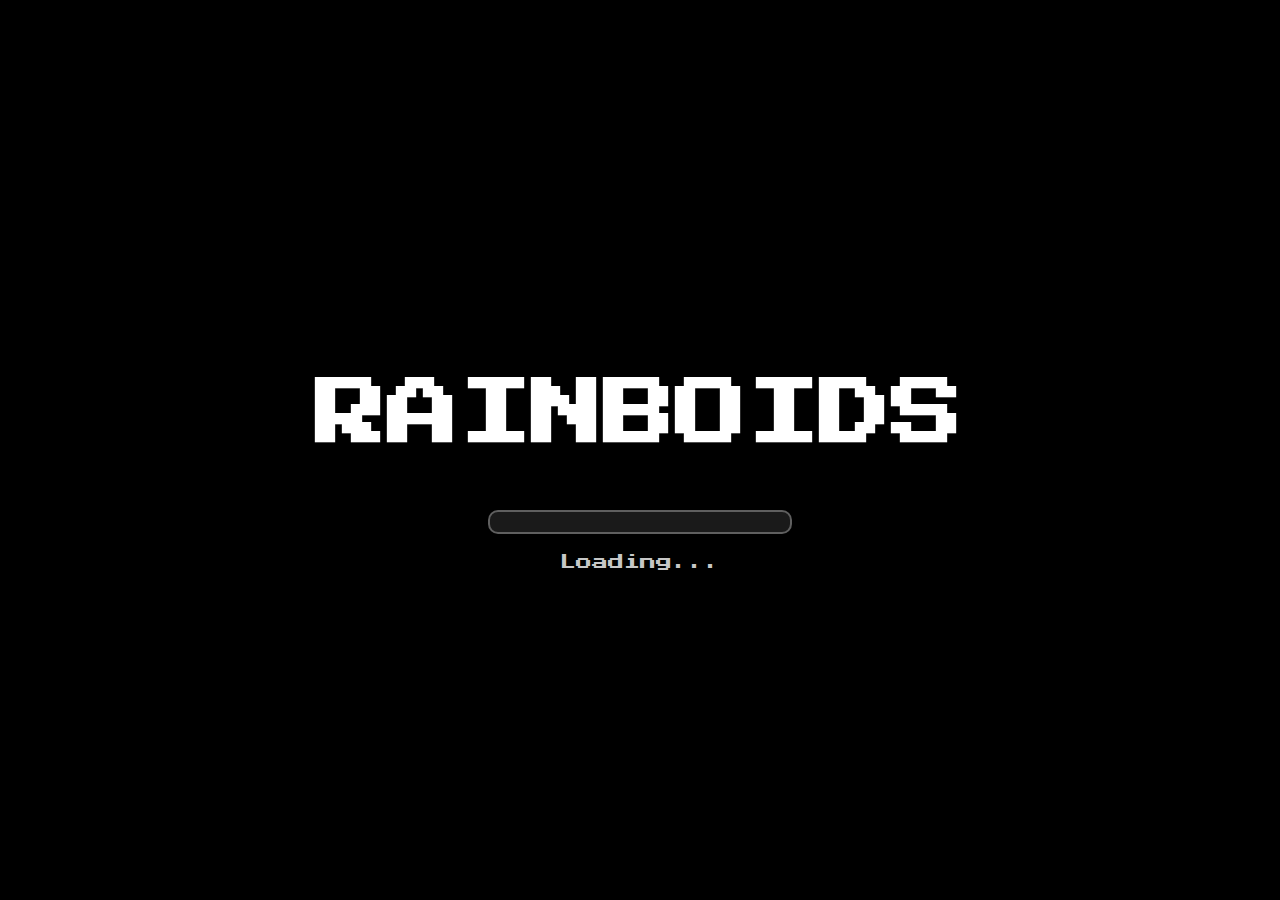
<file: index.html>
<!DOCTYPE html>
<html lang="en">
<head>
    <meta charset="UTF-8">
    <meta name="viewport" content="width=device-width, initial-scale=1.0, user-scalable=no">
    <title>Rainboids: Supercharged Asteroids (Enhanced Mobile)</title>
    <script src="https://sfxr.me/riffwave.js"></script>
    <script src="https://sfxr.me/sfxr.js"></script>
    <link rel="preconnect" href="https://fonts.googleapis.com">
    <link rel="preconnect" href="https://fonts.gstatic.com" crossorigin>
    <link href="https://fonts.googleapis.com/css2?family=Press+Start+2P&display=swap" rel="stylesheet">
    <link rel="icon" type="image/png" href="favicon.png">
    <link rel="stylesheet" href="css/styles.css">
</head>
<body>
    <div id="loading-screen">
        <h1>RAINBOIDS</h1>
        <div id="loading-container">
            <div id="loading-bar">
                <div id="loading-progress"></div>
            </div>
            <p id="loading-text">Loading...</p>
        </div>
    </div>
    
    <div id="scanline-overlay"></div>
    <div id="title-screen">
        <h1 id="game-title"></h1>
        <p id="high-score-display"></p>
        <p id="start-prompt">Press Any Key To Start</p>
    </div>
    
    <div id="orientation-overlay">
        <div class="rotate-icon">📱</div>
        <p>For the best experience,<br>please rotate your device to landscape mode.</p>
    </div>

    <div id="energy-bar-row" style="position:absolute;top:18px;left:50%;transform:translateX(-50%);display:flex;align-items:center;z-index:90;">
        <span id="energy-value"></span>
        <div id="energy-bar"></div>
    </div>
    <div id="score" class="ui-element">0</div>
    <div id="wave-display" class="ui-element">WAVE: 1</div>
    
    <div id="game-message-overlay" class="ui-element">
        <h1 id="message-title" class="message-title" style="display: none;"></h1>
        <p id="message-subtitle" class="message-subtitle" style="display: none;"></p>
    </div>

    <div id="pause-overlay" class="ui-element" style="display: none; justify-content: center; align-items: center; width: 100%; height: 100%;">
        <div id="pause-controls">
            <h2>PAUSED</h2>
            <div>Left/Right Arrows: Rotate</div>
            <div>Up Arrow: Accelerate</div>
            <div>Down Arrow: Decelerate</div>
            <div>Z: Fire</div>
            <div>Mobile: Left Joystick (Move/Rotate), Right Button (Fire)</div>
            <div>ESC: Resume</div>
            <button id="customize-button">Mobile Controls</button>
        </div>
    </div>
    
    <div id="customization-overlay">
        <h2>Control Layout</h2>
        <p>Drag the controls to your desired positions, then press Save.</p>
        <button id="save-layout-button">Save & Close</button>
    </div>

    <canvas id="gameCanvas"></canvas>

    <div id="mobile-pause-button">||</div>

    <div id="mobile-controls">
        <div id="joystick-area" data-control-id="joystick-area">
            <div id="joystick-base">
                <div id="joystick-handle"></div>
            </div>
        </div>
        
        <div id="touch-fire" class="control-button" data-control-id="touch-fire">⦿</div>
    </div>

    <audio id="background-music" loop preload="auto">
        <source src="https://github.com/afeique/rainboids/raw/refs/heads/master/bgm.mp3" type="audio/mpeg">
        Your browser does not support the audio element.
    </audio>

    <!-- Load the modular JavaScript -->
    <script type="module" src="js/main.js"></script>
</body>
</html>
</file>
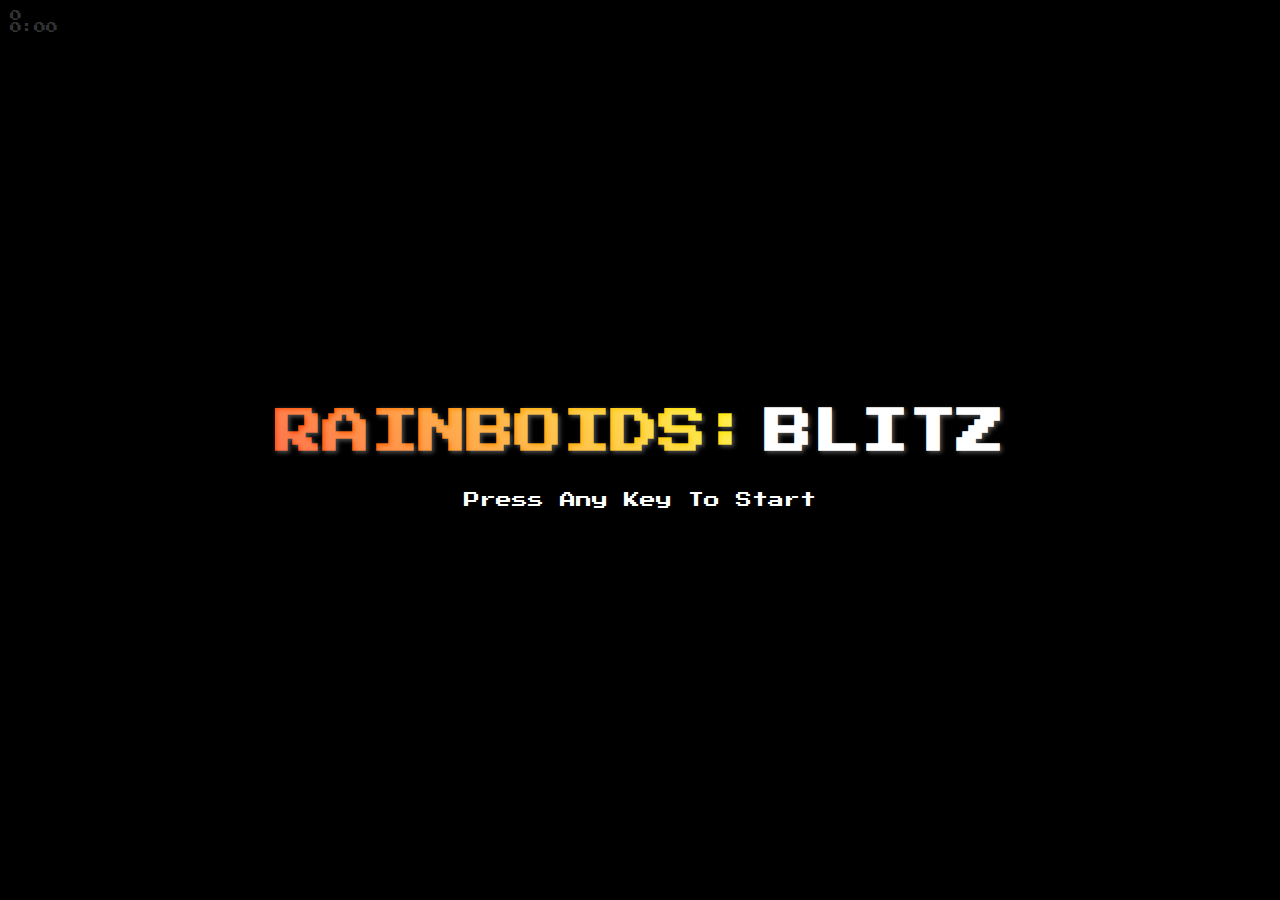
<file: blitz.html>
<!DOCTYPE html>
<html lang="en">
<head>
    <meta charset="UTF-8">
    <meta name="viewport" content="width=device-width, initial-scale=1.0, user-scalable=no">
    <title>Rainboids: Blitz</title>
    <link rel="preconnect" href="https://fonts.googleapis.com">
    <link rel="preconnect" href="https://fonts.gstatic.com" crossorigin>
    <link href="https://fonts.googleapis.com/css2?family=Press+Start+2P&display=swap" rel="stylesheet">
    <link rel="icon" type="image/png" href="favicon.png">
    <style>
        body {
            margin: 0;
            padding: 0;
            background: #000;
            font-family: 'Press Start 2P', cursive;
            overflow: hidden;
            cursor: none;
        }
        
        #gameCanvas {
            display: block;
            background: #000;
        }
        
        #ui {
            position: absolute;
            top: 10px;
            left: 10px;
            color: #fff;
            font-size: 12px;
            z-index: 10;
        }
        
        #title-screen {
            position: absolute;
            top: 0;
            left: 0;
            width: 100%;
            height: 100%;
            background: rgba(0, 0, 0, 0.8);
            display: flex;
            flex-direction: column;
            justify-content: center;
            align-items: center;
            color: #fff;
            z-index: 100;
        }
        
        #title-screen h1 {
            font-size: 48px;
            margin-bottom: 20px;
            text-shadow: 2px 2px 4px rgba(255, 255, 255, 0.3);
            display: flex;
            align-items: center;
            justify-content: center;
            gap: 10px;
        }
        
        .rainbow-text {
            background: linear-gradient(45deg, #ff0000, #ff8800, #ffff00, #00ff00, #0088ff, #8800ff, #ff0088);
            background-size: 400% 400%;
            -webkit-background-clip: text;
            background-clip: text;
            -webkit-text-fill-color: transparent;
            animation: rainbow-gentle 3s ease-in-out infinite;
        }
        
        .blitz-text {
            display: inline-block;
        }
        
        .blitz-letter {
            display: inline-block;
        }
        
        .blitz-letter:nth-child(1) {
            animation: letter-color-1 0.3s linear infinite;
        }
        
        .blitz-letter:nth-child(2) {
            animation: letter-color-2 0.3s linear infinite;
        }
        
        .blitz-letter:nth-child(3) {
            animation: letter-color-3 0.3s linear infinite;
        }
        
        .blitz-letter:nth-child(4) {
            animation: letter-color-4 0.3s linear infinite;
        }
        
        .blitz-letter:nth-child(5) {
            animation: letter-color-5 0.3s linear infinite;
        }
        
        @keyframes rainbow-gentle {
            0%, 100% { background-position: 0% 50%; }
            50% { background-position: 100% 50%; }
        }
        
        @keyframes letter-color-1 {
            0% { color: #ff0000; }
            20% { color: #ff8800; }
            40% { color: #ffff00; }
            60% { color: #00ff00; }
            80% { color: #0088ff; }
            100% { color: #8800ff; }
        }
        
        @keyframes letter-color-2 {
            0% { color: #ff8800; }
            20% { color: #ffff00; }
            40% { color: #00ff00; }
            60% { color: #0088ff; }
            80% { color: #8800ff; }
            100% { color: #ff0000; }
        }
        
        @keyframes letter-color-3 {
            0% { color: #ffff00; }
            20% { color: #00ff00; }
            40% { color: #0088ff; }
            60% { color: #8800ff; }
            80% { color: #ff0000; }
            100% { color: #ff8800; }
        }
        
        @keyframes letter-color-4 {
            0% { color: #00ff00; }
            20% { color: #0088ff; }
            40% { color: #8800ff; }
            60% { color: #ff0000; }
            80% { color: #ff8800; }
            100% { color: #ffff00; }
        }
        
        @keyframes letter-color-5 {
            0% { color: #0088ff; }
            20% { color: #8800ff; }
            40% { color: #ff0000; }
            60% { color: #ff8800; }
            80% { color: #ffff00; }
            100% { color: #00ff00; }
        }
        
        #title-screen p {
            font-size: 16px;
            animation: blink 1s infinite;
        }
        
        @keyframes blink {
            0%, 50% { opacity: 1; }
            51%, 100% { opacity: 0; }
        }
        
        #game-over {
            position: absolute;
            top: 0;
            left: 0;
            width: 100%;
            height: 100%;
            background: rgba(0, 0, 0, 0.8);
            display: none;
            flex-direction: column;
            justify-content: center;
            align-items: center;
            color: #fff;
            z-index: 100;
        }
        
        #game-over h1 {
            font-size: 36px;
            margin-bottom: 20px;
            color: #ff4444;
        }
        
        #controls {
            position: absolute;
            bottom: 20px;
            left: 20px;
            color: #fff;
            font-size: 10px;
            z-index: 10;
        }
        
        #orientation-warning {
            position: fixed;
            top: 0;
            left: 0;
            width: 100%;
            height: 100%;
            background: rgba(0, 0, 0, 0.9);
            display: none;
            flex-direction: column;
            justify-content: center;
            align-items: center;
            color: #fff;
            z-index: 2000;
            text-align: center;
            padding: 20px;
        }
        
        #orientation-warning h2 {
            color: #ff8844;
            margin-bottom: 20px;
        }
        
        .rotate-icon {
            font-size: 48px;
            margin: 20px;
            animation: rotate 2s linear infinite;
        }
        
        @keyframes rotate {
            from { transform: rotate(0deg); }
            to { transform: rotate(90deg); }
        }
        
        @media (max-width: 768px) {
            #controls {
                display: none;
            }
        }
    </style>
</head>
<body>
    <div id="title-screen">
        <h1><span class="rainbow-text">RAINBOIDS:</span> <span class="blitz-text"><span class="blitz-letter">B</span><span class="blitz-letter">L</span><span class="blitz-letter">I</span><span class="blitz-letter">T</span><span class="blitz-letter">Z</span></span></h1>
        <p id="start-text">Press Any Key To Start</p>
    </div>
    
    <div id="game-over">
        <h1>GAME OVER</h1>
        <p id="restart-text">Press R to Restart</p>
    </div>
    
    <div id="orientation-warning">
        <h2>Please Rotate Your Device</h2>
        <div class="rotate-icon">📱</div>
        <p>For the best experience, please rotate your device to landscape mode.</p>
    </div>
    
    <div id="ui">
        <div id="score">0</div>
        <div id="timer">0:00</div>
    </div>
    <div id="pause-button">
        <div id="pause-icon"></div>
    </div>
    
    <div id="pause-overlay" style="display: none;">
        <div id="pause-controls" style="background: rgba(0,0,0,0.9); padding: 30px; border: 2px solid #00ff88; border-radius: 10px; text-align: center; max-width: 600px;">
            <h2 style="color: #00ff88; margin-bottom: 20px;">RAINBOIDS: BLITZ - PAUSED</h2>
            
            <div style="display: flex; justify-content: space-between; margin-bottom: 30px;">
                <div style="flex: 1; margin-right: 20px;">
                    <h3 style="color: #4488ff; margin-bottom: 15px;">CONTROLS</h3>
                    <div style="text-align: left; font-size: 12px; line-height: 1.5;">
                        <div><strong>WASD:</strong> Move ship</div>
                        <div><strong>Mouse:</strong> Auto-aim direction</div>
                        <div><strong>Space:</strong> Shoot</div>
                        <div><strong>Shift:</strong> Dash</div>
                        <div><strong>Esc:</strong> Pause/Resume</div>
                    </div>
                </div>
                
                <div style="flex: 1; margin-left: 20px;">
                    <h3 style="color: #8844ff; margin-bottom: 15px;">POWERUPS</h3>
                    <div style="text-align: left; font-size: 12px; line-height: 1.5;">
                        <div><strong style="color: #00aaff;">Shield:</strong> Blocks damage</div>
                        <div><strong style="color: #8844ff;">Main Weapon:</strong> Upgrades primary fire</div>
                        <div><strong style="color: #00ff88;">Side Weapon:</strong> Adds side shots</div>
                        <div><strong style="color: #4488ff;">Second Ship:</strong> Temporary wingman</div>
                        <div><strong style="color: #aa44ff;">Bomb:</strong> Rainbow explosion</div>
                    </div>
                </div>
            </div>
            
            <div style="margin-bottom: 20px;">
                <h3 style="color: #ff8844; margin-bottom: 15px;">CHEATS</h3>
                <div style="display: flex; justify-content: center; gap: 15px; flex-wrap: wrap;">
                    <button id="godmode-btn" style="padding: 8px 16px; background: #ff4444; color: white; border: none; border-radius: 5px; cursor: pointer; font-family: inherit; font-size: 12px;">
                        Godmode: OFF
                    </button>
                    <button id="all-upgrades-btn" style="padding: 8px 16px; background: #4488ff; color: white; border: none; border-radius: 5px; cursor: pointer; font-family: inherit; font-size: 12px;">
                        All Upgrades
                    </button>
                    <button id="spawn-bomb-btn" style="padding: 8px 16px; background: #aa44ff; color: white; border: none; border-radius: 5px; cursor: pointer; font-family: inherit; font-size: 12px;">
                        Spawn Bomb
                    </button>
                </div>
            </div>
            
            <div style="color: #888; font-size: 12px; margin-top: 20px;">
                Press ESC to resume game
            </div>
        </div>
    </div>
    
    <canvas id="gameCanvas"></canvas>
    
    <script type="module" src="js/blitz.js"></script>
</body>
</html>
</file>
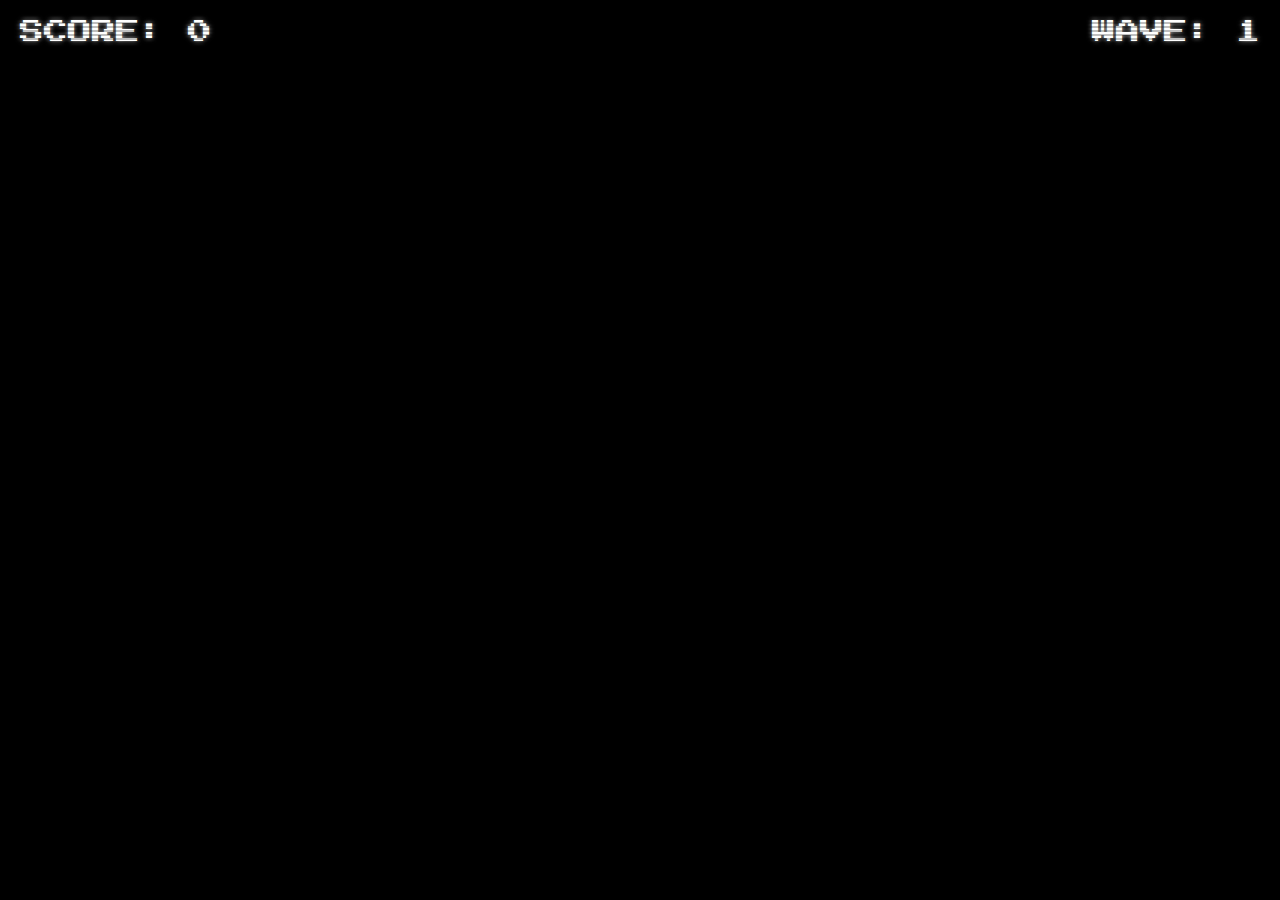
<file: crisp.html>
<!DOCTYPE html>
<html lang="en">
<head>
    <meta charset="UTF-8">
    <meta name="viewport" content="width=device-width, initial-scale=1.0">
    <title>Rainboids: Supercharged Asteroids</title>
    <!-- RIFFWAVE.js v0.03 - Audio encoder -->
    <script src="https://sfxr.me/riffwave.js"></script>
    <script src="https://sfxr.me/sfxr.js"></script>
    <link rel="preconnect" href="https://fonts.googleapis.com">
    <link rel="preconnect" href="https://fonts.gstatic.com" crossorigin>
    <link href="https://fonts.googleapis.com/css2?family=Press+Start+2P&display=swap" rel="stylesheet">
    <style>
        body {
            margin: 0;
            padding: 0;
            background-color: #000;
            color: #fff;
            overflow: hidden;
            font-family: 'Press Start 2P', cursive;
            display: flex;
            justify-content: center;
            align-items: center;
            height: 100vh;
        }
        canvas {
            display: block;
            background-color: #000;
        }
        .ui-element {
            position: absolute;
            color: #fff;
            text-shadow: 0 0 5px rgba(255, 255, 255, 0.7);
            z-index: 10;
        }
        #score {
            top: 20px;
            left: 20px;
            font-size: 24px;
        }
        #wave-display {
            top: 20px;
            right: 20px;
            font-size: 24px;
        }
        #game-message-overlay {
            position: absolute;
            top: 0; left: 0;
            width: 100%; height: 100%;
            display: flex;
            flex-direction: column;
            justify-content: center;
            align-items: center;
            color: white;
            z-index: 50;
            pointer-events: none; /* Let clicks pass through */
        }
        .message-title {
            font-size: 48px;
            text-shadow: 0 0 15px #f0f;
            animation: pulse 1.5s ease-in-out infinite;
        }
        .message-subtitle {
            font-size: 20px;
            margin-top: 20px;
        }
        #pause-overlay {
            background-color: rgba(0, 0, 0, 0.7);
            display: none; /* Initially hidden */
            pointer-events: all; /* Capture clicks when visible */
        }
        #pause-controls {
            font-size: 16px;
            line-height: 2.5;
            text-align: left;
            border: 2px solid white;
            padding: 20px 40px;
            background-color: rgba(0,0,0,0.5);
            box-shadow: 0 0 20px rgba(255, 255, 255, 0.3);
        }
        #pause-controls h2 {
            margin-top: 0;
            font-size: 28px;
            text-align: center;
        }
        #scanline-overlay {
            position: absolute;
            top: 0; left: 0;
            width: 100%; height: 100%;
            pointer-events: none;
            background: linear-gradient( to bottom, rgba(18, 16, 16, 0) 50%, rgba(0, 0, 0, 0.25) 50% );
            background-size: 100% 4px;
            animation: scanline 10s linear infinite;
            z-index: 100;
        }
        @keyframes scanline {
            from { background-position: 0 0; }
            to { background-position: 0 -40px; }
        }
        @keyframes pulse {
            0% { transform: scale(1); opacity: 1; }
            50% { transform: scale(1.05); opacity: 0.8; }
            100% { transform: scale(1); opacity: 1; }
        }
    </style>
</head>
<body>
    <div id="scanline-overlay"></div>
    <div id="score" class="ui-element">SCORE: 0</div>
    <div id="wave-display" class="ui-element">WAVE: 1</div>
    
    <div id="game-message-overlay" class="ui-element">
        <h1 id="message-title" class="message-title" style="display: none;"></h1>
        <p id="message-subtitle" class="message-subtitle" style="display: none;"></p>
    </div>

    <div id="pause-overlay" class="ui-element" style="display: none; justify-content: center; align-items: center; width: 100%; height: 100%; background-color: rgba(0,0,0,0.7);">
        <div id="pause-controls">
            <h2>PAUSED</h2>
            <div>Left/Right Arrows: Rotate</div>
            <div>Up Arrow: Accelerate</div>
            <div>Down Arrow: Decelerate</div>
            <div>Spacebar: Fire</div>
            <div>ESC: Resume</div>
        </div>
    </div>

    <canvas id="gameCanvas"></canvas>

    <script>
        window.addEventListener('DOMContentLoaded', () => {
            const canvas = document.getElementById('gameCanvas');
            const ctx = canvas.getContext('2d');
            const scoreEl = document.getElementById('score');
            const waveEl = document.getElementById('wave-display');
            const pauseOverlay = document.getElementById('pause-overlay');
            const messageTitle = document.getElementById('message-title');
            const messageSubtitle = document.getElementById('message-subtitle');

            let width = window.innerWidth, height = window.innerHeight;
            canvas.width = width; canvas.height = height;
            window.addEventListener('resize', () => {
                width = window.innerWidth; height = window.innerHeight;
                canvas.width = width; canvas.height = height;
            });

            // --- Game Constants ---
            const SHIP_SIZE = 30, SHIP_THRUST = 0.15, SHIP_FRICTION = 0.985;
            const MAX_V = 6, TURN_SPEED = 0.06, BULLET_SPEED = 8;
            const INITIAL_AST_COUNT = 3, AST_SPEED = 1.2;
            const STAR_COUNT = 150, MIN_STAR_DIST = 30, STAR_ATTR = 0.05, STAR_FRIC = 0.98;
            const HIT_SCORE = 10, DESTROY_SCORE = 500, STAR_SCORE = 4;
            const BURST_STAR_SCORE = 7;
            const BURST_STAR_ATTRACT_DIST = 350;
            const BURST_STAR_ATTR = 0.3; 
            const MIN_AST_RAD = 15, SAFE_ZONE = 250;
            const NORMAL_STAR_COLORS = ['#a6b3ff', '#c3a6ff', '#f3a6ff', '#ffa6f8', '#ffa6c7', '#ff528e', '#d98cff', '#ff8c00'];

            // --- Game State ---
            let score = 0, currentWave = 0, gameState = 'START';
            let audioReady = false;
            
            // --- Input Handling ---
            const keys = { up: false, down: false, left: false, right: false, space: false };
            document.addEventListener('keydown', e => {
                if (!audioReady) { audioReady = true; }
                
                if (e.code === 'Enter' && gameState === 'GAME_OVER') {
                    init();
                    return;
                }

                if (e.code === 'Escape') {
                    if (gameState === 'PLAYING' || gameState === 'WAVE_TRANSITION') {
                        gameState = 'PAUSED';
                        pauseOverlay.style.display = 'flex';
                    } else if (gameState === 'PAUSED') {
                        gameState = 'PLAYING';
                        pauseOverlay.style.display = 'none';
                    }
                    return;
                }
                
                if (gameState === 'GAME_OVER' || gameState === 'PAUSED') return;
                
                switch (e.code) {
                    case 'ArrowUp': keys.up = true; break;
                    case 'ArrowDown': keys.down = true; break;
                    case 'ArrowLeft': keys.left = true; break;
                    case 'ArrowRight': keys.right = true; break;
                    case 'Space': keys.space = true; break;
                }
            });

            document.addEventListener('keyup', e => {
                switch (e.code) {
                    case 'ArrowUp': keys.up = false; break;
                    case 'ArrowDown': keys.down = false; break;
                    case 'ArrowLeft': keys.left = false; break;
                    case 'ArrowRight': keys.right = false; break;
                    case 'Space': keys.space = false; break;
                }
            });

            // --- Utility Functions ---
            const random = (a, b) => Math.random() * (b - a) + a;
            function wrap(o) {
                if (o.x < 0) o.x += width; if (o.x > width) o.x -= width;
                if (o.y < 0) o.y += height; if (o.y > height) o.y -= height;
            }
            function collision(a, b) {
                const dx = a.x - b.x, dy = a.y - b.y;
                return Math.hypot(dx, dy) < a.radius + b.radius;
            }

            // --- Object Pooling ---
            class PoolManager {
                constructor(ObjectClass, initialSize) {
                    this.ObjectClass = ObjectClass;
                    this.pool = [];
                    this.activeObjects = [];
                    for (let i = 0; i < initialSize; i++) {
                        this.pool.push(new ObjectClass());
                    }
                }

                get(...args) {
                    let obj;
                    if (this.pool.length > 0) {
                        obj = this.pool.pop();
                    } else {
                        obj = new this.ObjectClass();
                    }
                    obj.reset(...args);
                    this.activeObjects.push(obj);
                    return obj;
                }

                release(obj) {
                    const index = this.activeObjects.indexOf(obj);
                    if (index > -1) {
                        this.activeObjects.splice(index, 1);
                        obj.active = false;
                        this.pool.push(obj);
                    }
                }
                
                updateActive(...args) {
                    for (let i = this.activeObjects.length - 1; i >= 0; i--) {
                        this.activeObjects[i].update(...args);
                    }
                }

                drawActive() {
                    this.activeObjects.forEach(obj => obj.draw());
                }
            }

            // --- Entity Classes ---
            class Player {
                constructor() { this.reset(); }
                reset() {
                    this.x = width / 2; this.y = height / 2;
                    this.radius = SHIP_SIZE / 2;
                    this.angle = -Math.PI / 2;
                    this.vel = { x: 0, y: 0 };
                    this.canShoot = true;
                    this.active = true;
                }
                update() {
                    if (!this.active) return;
                    if (keys.left) this.angle -= TURN_SPEED;
                    if (keys.right) this.angle += TURN_SPEED;
                    if (keys.up) {
                        this.vel.x += Math.cos(this.angle) * SHIP_THRUST;
                        this.vel.y += Math.sin(this.angle) * SHIP_THRUST;
                        const rear = this.angle + Math.PI, dist = this.radius * 1.2, spread = this.radius * 0.8;
                        for(let i=0; i<4; i++){
                            const p_angle = rear + random(-0.3, 0.3);
                            const p_dist = random(0, spread);
                            const p_x = this.x + Math.cos(p_angle) * dist + Math.cos(p_angle + Math.PI/2) * p_dist;
                            const p_y = this.y + Math.sin(p_angle) * dist + Math.sin(p_angle + Math.PI/2) * p_dist;
                            particlePool.get(p_x, p_y, 'thrust', rear);
                        }
                    } else if (keys.down) { this.vel.x *= SHIP_FRICTION * 0.95; this.vel.y *= SHIP_FRICTION * 0.95; }
                    else { this.vel.x *= SHIP_FRICTION; this.vel.y *= SHIP_FRICTION; }
                    
                    const mag = Math.hypot(this.vel.x, this.vel.y);
                    if (mag > MAX_V) { this.vel.x = (this.vel.x / mag) * MAX_V; this.vel.y = (this.vel.y / mag) * MAX_V; }
                    
                    this.x += this.vel.x; this.y += this.vel.y; wrap(this);

                    if (keys.space && this.canShoot) {
                        playSound(sounds.shoot);
                        bulletPool.get(this.x, this.y, this.angle);
                        this.canShoot = false;
                        setTimeout(() => this.canShoot = true, 200);
                    }
                }
                draw() {
                    if (!this.active) return;
                    ctx.save(); ctx.translate(this.x, this.y); ctx.rotate(this.angle + Math.PI / 2);
                    ctx.strokeStyle = '#0ff'; ctx.lineWidth = 2;
                    ctx.shadowColor = '#0ff'; ctx.shadowBlur = 15;
                    ctx.globalCompositeOperation = 'lighter';
                    const r = this.radius, w = 1.15;
                    ctx.beginPath(); ctx.moveTo(0, -r); ctx.lineTo(r * 0.96 * w, r * 0.9); ctx.lineTo(r * 0.6 * w, r * 0.9); ctx.lineTo(0, -r * 0.1); ctx.closePath(); ctx.stroke();
                    ctx.beginPath(); ctx.moveTo(0, -r); ctx.lineTo(-r * 0.96 * w, r * 0.9); ctx.lineTo(-r * 0.6 * w, r * 0.9); ctx.lineTo(0, -r * 0.1); ctx.closePath(); ctx.stroke();
                    ctx.restore();
                }
                die() {
                    this.active = false;
                    playSound(sounds.playerExplosion);
                    particlePool.get(this.x, this.y, 'playerExplosion');
                }
            }

            class Bullet {
                constructor() { this.active = false; }
                reset(x, y, a) {
                    this.x = x + Math.cos(a) * (SHIP_SIZE / 1.5); this.y = y + Math.sin(a) * (SHIP_SIZE / 1.5);
                    this.radius = 3; this.angle = a;
                    this.vel = { x: Math.cos(a) * BULLET_SPEED, y: Math.sin(a) * BULLET_SPEED };
                    this.life = 0; this.waveAmp = 4; this.active = true;
                    this.mass = 1; 
                }
                update() {
                    if (!this.active) return;
                    this.life++;
                    const perp = this.angle + Math.PI / 2;
                    const off = Math.sin(this.life * 0.2) * this.waveAmp;
                    this.x += this.vel.x + Math.cos(perp) * off;
                    this.y += this.vel.y + Math.sin(perp) * off;

                    const currentColor = `hsl(${this.life * 5 % 360}, 100%, 50%)`;
                    particlePool.get(this.x, this.y, 'phantom', currentColor, this.radius);
                    

                    if (this.x < 0 || this.x > width || this.y < 0 || this.y > height) {
                        bulletPool.release(this);
                    }
                }
                draw() {
                    if (!this.active) return;
                    ctx.fillStyle = `hsl(${this.life * 5 % 360}, 100%, 50%)`;
                    ctx.beginPath(); ctx.arc(this.x, this.y, this.radius, 0, 2 * Math.PI); ctx.fill();
                }
            }
            
            class Asteroid {
                constructor() { this.active = false; }
                reset(x, y, baseR) {
                    this.x=x; this.y=y;
                    this.vel={x:random(-AST_SPEED,AST_SPEED)||0.2, y:random(-AST_SPEED,AST_SPEED)||0.2};
                    this.rot3D={x:0,y:0,z:0};
                    this.rotVel3D={x:random(-0.02,0.02),y:random(-0.02,0.02),z:random(-0.02,0.02)};
                    this.fov=300; this.active = true;
                    this.edges=[[0,1],[0,5],[0,7],[0,10],[0,11],[1,5],[1,7],[1,8],[1,9],[2,3],[2,4],[2,6],[2,10],[2,11],[3,4],[3,6],[3,8],[3,9],[4,5],[4,9],[4,11],[5,9],[5,11],[6,7],[6,8],[6,10],[7,8],[7,10],[8,9],[10,11]];

                    this.rescale(baseR || random(40,60));
                }
                rescale(newBaseRadius) {
                    this.baseRadius = newBaseRadius;
                    var t=(1+Math.sqrt(5))/2, pts=[[-1,t,0],[1,t,0],[-1,-t,0],[1,-t,0],[0,-1,t],[0,1,t],[0,-1,-t],[0,1,-t],[t,0,-1],[t,0,1],[-t,0,-1],[-t,0,1]];
                    this.vertices3D=pts.map(v=>{
                        var d=1+random(-0.25,0.25);
                        return{x:v[0]*this.baseRadius*d, y:v[1]*this.baseRadius*d, z:v[2]*this.baseRadius*d};
                    });
                    
                    var minR=Infinity,maxR=0;
                    this.vertices3D.forEach(v=>{var d=Math.hypot(v.x,v.y,v.z);if(d<minR)minR=d;if(d>maxR)maxR=d;});
                    this.radius=(minR+maxR)/2;
                    this.mass = (4 / 3) * Math.PI * Math.pow(this.radius, 3);
                    this.project();
                }
                project() {
                    let cosX=Math.cos(this.rot3D.x),sinX=Math.sin(this.rot3D.x), cosY=Math.cos(this.rot3D.y),sinY=Math.sin(this.rot3D.y), cosZ=Math.cos(this.rot3D.z),sinZ=Math.sin(this.rot3D.z);
                    this.projectedVertices=this.vertices3D.map(v=>{
                        let x=v.x,y=v.y,z=v.z;
                        let tx=x,ty=y; x=tx*cosZ-ty*sinZ; y=tx*sinZ+ty*cosZ;
                        tx=y;let tz=z; y=tx*cosX-tz*sinX; z=tx*sinX+tz*cosX;
                        tx=x;tz=z; x=tx*cosY+tz*sinY; z=-tx*sinY+tz*cosY;
                        return {x:(x*this.fov)/(this.fov+z),y:(y*this.fov)/(this.fov+z),depth:z};
                    });
                }
                update() {
                    if (!this.active) return;
                    this.x += this.vel.x;
                    this.y += this.vel.y;

                    const wrapBuffer = this.baseRadius * 4;
                    if (this.x < -wrapBuffer) this.x = width + wrapBuffer;
                    if (this.x > width + wrapBuffer) this.x = -wrapBuffer;
                    if (this.y < -wrapBuffer) this.y = height + wrapBuffer;
                    if (this.y > height + wrapBuffer) this.y = -wrapBuffer;
                    
                    this.rot3D.x+=this.rotVel3D.x;this.rot3D.y+=this.rotVel3D.y;this.rot3D.z+=this.rotVel3D.z;
                    this.project();
                }
                draw() {
                    if (!this.active) return;
                    ctx.save();ctx.translate(this.x,this.y);
                    ctx.strokeStyle='white';ctx.lineWidth=1.5;
                    this.edges.forEach(e=>{
                        let v1=this.projectedVertices[e[0]],v2=this.projectedVertices[e[1]];
                        if(!v1||!v2)return;
                        let avg=(v1.depth+v2.depth)/2;
                        ctx.globalAlpha = Math.max(0.1, Math.pow(Math.max(0, (this.fov - avg) / (this.fov + this.radius)), 2.5));
                        ctx.beginPath();ctx.moveTo(v1.x,v1.y);ctx.lineTo(v2.x,v2.y);ctx.stroke();
                    });
                    ctx.restore();
                }
            }

            class Particle {
                constructor() { this.active = false; }
                reset(x, y, type, ...args) {
                    this.x = x; this.y = y; this.active = true;
                    this.type = type;
                    switch(type) {
                        case 'explosion': {
                            this.radius = random(1, 3);
                            this.vel = { x: random(-3, 3), y: random(-3, 3) };
                            this.life = 1;
                            this.color = `hsl(${random(0,360)},100%,70%)`;
                            break;
                        }
                        case 'playerExplosion': {
                            this.life = 1; this.radius = 0;
                            this.maxRadius = 150;
                            this.color = '#0ff';
                            break;
                        }
                        case 'thrust': {
                            const [angle] = args;
                            const cols = ['#ff4500', '#ff8c00', '#ffa500'];
                            this.color = cols[Math.floor(random(0, cols.length))];
                            const a = angle + random(-0.26, 0.26), s = random(1.5, 3);
                            this.radius = random(1, 2.5);
                            this.vel = { x: Math.cos(a) * s, y: Math.sin(a) * s };
                            this.life = 1;
                            break;
                        }
                        case 'phantom': {
                            const [color, radius] = args;
                            this.color = color;
                            this.radius = radius * 0.8;
                            this.life = 0.5; // Back to normal
                            this.vel = {x:0, y:0};
                            break;
                        }
                        case 'pickupPulse': {
                            this.life = 1; this.radius = 0; this.maxRadius = 30; this.color = 'white';
                            break;
                        }
                    }
                }
                update() {
                    if (!this.active) return;
                    switch(this.type) {
                        case 'explosion':
                        case 'thrust':
                            this.x += this.vel.x; this.y += this.vel.y; this.life -= 0.02;
                            break;
                        case 'phantom':
                            this.life -= 0.05; // Back to normal
                            break;
                        case 'playerExplosion':
                            this.life -= 0.02; this.radius = (1-this.life**2) * this.maxRadius;
                             break;
                        case 'pickupPulse':
                            this.life -= 0.04; this.radius = (1-this.life) * this.maxRadius;
                            break;
                    }
                    if (this.life <= 0) particlePool.release(this);
                }
                draw() {
                    if (!this.active) return;
                    ctx.save(); ctx.globalAlpha = Math.max(0, this.life);
                    switch(this.type) {
                        case 'explosion':
                        case 'thrust':
                        case 'phantom':
                            ctx.fillStyle = this.color; ctx.beginPath(); ctx.arc(this.x, this.y, this.radius, 0, 2 * Math.PI); ctx.fill();
                            break;
                        case 'playerExplosion':
                        case 'pickupPulse':
                            ctx.strokeStyle = this.color; ctx.lineWidth = 3;
                            ctx.beginPath(); ctx.arc(this.x, this.y, this.radius, 0, 2 * Math.PI); ctx.stroke();
                            break;
                    }
                    ctx.restore();
                }
            }

            class LineDebris {
                constructor() { this.active = false; }
                reset(x, y, p1, p2) {
                    this.x=x;this.y=y;this.life=1;this.p1=p1;this.p2=p2;this.active = true;
                    const midX=(p1.x+p2.x)/2,midY=(p1.y+p2.y)/2;
                    const ang=Math.atan2(midY,midX),spd=random(1,3);
                    this.vel={x:Math.cos(ang)*spd,y:Math.sin(ang)*spd};
                    this.rot=0;this.rotVel=random(-0.1,0.1);
                }
                update() {
                    if (!this.active) return;
                    this.x+=this.vel.x;this.y+=this.vel.y; this.rot+=this.rotVel; this.life-=0.02;
                    if (this.life <= 0) lineDebrisPool.release(this);
                }
                draw() {
                    if (!this.active) return;
                    ctx.save();ctx.translate(this.x,this.y);ctx.rotate(this.rot);
                    ctx.globalAlpha=Math.max(0,this.life);ctx.strokeStyle='white';ctx.lineWidth=1.5;
                    ctx.beginPath();ctx.moveTo(this.p1.x,this.p1.y);ctx.lineTo(this.p2.x,this.p2.y);ctx.stroke();
                    ctx.restore();
                }
            }

            class Star {
                constructor(x, y, burst = false) {
                    this.x = x || random(0, width);
                    this.y = y || random(0, height);
                    const sizeRoll = Math.pow(Math.random(), 6);
                    this.z = (1 - sizeRoll) * 4 + 0.5;
                    this.radius = this.z;
                    this.opacity = 0;
                    this.opacityOffset = Math.random() * Math.PI * 2;
                    this.twinkleSpeed = random(0.01, 0.05);
                    const shapes = ['point', 'point', 'point', 'point', 'point', 'point', 'point', 'diamond', 'star4', 'star8', 'plus'];
                    this.shape = shapes[Math.floor(Math.random() * shapes.length)];
                    this.points = Math.floor(random(4, 7)) * 2;
                    this.innerRadiusRatio = random(0.4, 0.8);
                    this.isBurst = burst;
                    this.vel = { x: 0, y: 0 };
                    if (burst) {
                        const ang = random(0, 2 * Math.PI), spd = random(2, 5);
                        this.vel = { x: Math.cos(ang) * spd, y: Math.sin(ang) * spd };
                        this.color = '#00ff7f';
                        this.borderColor = '#ffd700';
                    } else {
                        this.color = NORMAL_STAR_COLORS[Math.floor(Math.random() * NORMAL_STAR_COLORS.length)];
                        this.borderColor = NORMAL_STAR_COLORS[Math.floor(Math.random() * NORMAL_STAR_COLORS.length)];
                    }
                }
                update(shipVel, playerPos) {
                    if (this.isBurst) {
                        this.vel.x *= STAR_FRIC;
                        this.vel.y *= STAR_FRIC;
                        this.x += this.vel.x;
                        this.y += this.vel.y;
                        this.opacity = 1;

                        const dx = playerPos.x - this.x, dy = playerPos.y - this.y, dist = Math.hypot(dx, dy);
                        if (player.active && dist < BURST_STAR_ATTRACT_DIST) {
                            this.x += (dx / dist) * BURST_STAR_ATTR * this.z;
                            this.y += (dy / dist) * BURST_STAR_ATTR * this.z;
                        }
                    } else {
                        const dx = playerPos.x - this.x, dy = playerPos.y - this.y, dist = Math.hypot(dx, dy);
                        if (player.active && dist < 150) {
                            this.x += (dx / dist) * STAR_ATTR * this.z;
                            this.y += (dy / dist) * STAR_ATTR * this.z;
                        }
                        this.opacityOffset += this.twinkleSpeed;
                        this.opacity = (Math.sin(this.opacityOffset) + 1) / 2 * 0.9 + 0.1;
                    }

                    this.x -= shipVel.x / (6 - this.z);
                    this.y -= shipVel.y / (6 - this.z);
                    wrap(this);
                }
                draw() {
                    ctx.save();
                    ctx.translate(this.x, this.y);
                    ctx.globalAlpha = this.opacity * (this.z / 5);

                    if (this.shape === 'point') {
                        const borderSize = 1;
                        ctx.fillStyle = this.borderColor;
                        ctx.fillRect(-this.radius / 2 - borderSize, -this.radius / 2 - borderSize, this.radius + borderSize * 2, this.radius + borderSize * 2);
                        
                        ctx.fillStyle = this.color;
                        ctx.fillRect(-this.radius / 2, -this.radius / 2, this.radius, this.radius);
                    } else {
                        ctx.beginPath();
                        switch (this.shape) {
                            case 'diamond': ctx.moveTo(0, -this.radius); ctx.lineTo(this.radius * 0.7, 0); ctx.lineTo(0, this.radius); ctx.lineTo(-this.radius * 0.7, 0); ctx.closePath(); break;
                            case 'plus': ctx.moveTo(0, -this.radius); ctx.lineTo(0, this.radius); ctx.moveTo(-this.radius, 0); ctx.lineTo(this.radius, 0); break;
                            case 'star4': for (let i = 0; i < 8; i++) { const a = i * Math.PI / 4, r = i % 2 === 0 ? this.radius : this.radius * 0.4; ctx.lineTo(Math.cos(a) * r, Math.sin(a) * r); } ctx.closePath(); break;
                            case 'star8': for (let i = 0; i < this.points * 2; i++) { const a = i * Math.PI / this.points, r = i % 2 === 0 ? this.radius : this.innerRadiusRatio; ctx.lineTo(Math.cos(a) * r, Math.sin(a) * r); } ctx.closePath(); break;
                            default: ctx.moveTo(-this.radius, -this.radius); ctx.lineTo(this.radius, this.radius); ctx.moveTo(this.radius, -this.radius); ctx.lineTo(-this.radius, this.radius); break;
                        }
                        
                        ctx.strokeStyle = this.borderColor;
                        ctx.lineWidth = 1;
                        ctx.stroke();

                        ctx.strokeStyle = this.color;
                        ctx.lineWidth = 0.5 + this.z / 5;
                        ctx.stroke();
                    }
                    ctx.restore();
                }
            }

            // --- Game Objects and Pools ---
            let player, stars, bulletPool, particlePool, lineDebrisPool, asteroidPool;
            
            // --- Game Logic ---
            function init() {
                score = 0;
                currentWave = 0;
                
                player = new Player();
                stars = [];
                for(let i = 0; i < STAR_COUNT; i++) spawnStar();

                bulletPool = new PoolManager(Bullet, 20);
                particlePool = new PoolManager(Particle, 200);
                lineDebrisPool = new PoolManager(LineDebris, 100);
                asteroidPool = new PoolManager(Asteroid, 20);

                hideMessage();
                gameState = 'PLAYING';
                startNextWave();
            }

            function startNextWave() {
                currentWave++;
                waveEl.textContent = `WAVE: ${currentWave}`;
                showMessage(`WAVE ${currentWave}`, '', 1500);

                const numAsteroids = INITIAL_AST_COUNT + (currentWave - 1) * 2;
                for (let i = 0; i < numAsteroids; i++) {
                    spawnAsteroidOffscreen();
                }
                
                setTimeout(() => {
                    if (gameState === 'WAVE_TRANSITION') gameState = 'PLAYING';
                }, 1500);
            }

            function spawnAsteroidOffscreen() {
                let x, y, edge = Math.floor(random(0, 4)), r = random(30, 60);
                const spawnBuffer = r * 4;
                switch (edge) {
                    case 0: x = random(0, width); y = -spawnBuffer; break;
                    case 1: x = width + spawnBuffer; y = random(0, height); break;
                    case 2: x = random(0, width); y = height + spawnBuffer; break;
                    default: x = -spawnBuffer; y = random(0, height); break;
                }
                
                const newAst = asteroidPool.get(x, y, r);
                const tx=random(width*0.3,width*0.7), ty=random(height*0.3,height*0.7);
                const ang=Math.atan2(ty-y, tx-x);
                const spd = Math.min(2.5, AST_SPEED + (currentWave - 1) * 0.1);
                newAst.vel = {x:Math.cos(ang)*spd, y:Math.sin(ang)*spd};
            }

            function spawnStar() {
                let s, tooClose, attempts = 0;
                do {
                    tooClose = false; s = new Star();
                    for(let o of stars){ if(Math.hypot(s.x-o.x,s.y-o.y)<MIN_STAR_DIST){tooClose=true;break;} }
                    attempts++; if(attempts > 100) break;
                } while (tooClose);
                stars.push(s);
            }
            
            function createDebris(ast) {
                for (let i = 0; i < 25; i++) {
                    particlePool.get(ast.x, ast.y, 'explosion');
                }
                ast.edges.forEach(e => {
                    const p1 = ast.vertices3D[e[0]], p2 = ast.vertices3D[e[1]];
                    lineDebrisPool.get(ast.x, ast.y, p1, p2);
                });
            }

            function createStarBurst(x, y) {
                const count = 20;
                for (let i = 0; i < count; i++) {
                    stars.push(new Star(x, y, true));
                }
            }

            function handleCollisions() {
                // Player vs Asteroids
                if (player.active) {
                    for (const ast of asteroidPool.activeObjects) {
                        if (collision(player, ast)) {
                            player.die();
                            gameState = 'GAME_OVER';
                            showMessage('GAME OVER', 'Press Enter to Restart');
                            return;
                        }
                    }
                }

                // Bullets vs asteroids
                for (let i = bulletPool.activeObjects.length - 1; i >= 0; i--) {
                    const bullet = bulletPool.activeObjects[i];
                    for (let j = asteroidPool.activeObjects.length - 1; j >= 0; j--) {
                        const ast = asteroidPool.activeObjects[j];
                        if (collision(bullet, ast)) {
                            score += HIT_SCORE;
                            playSound(sounds.hit);
                            particlePool.get(bullet.x, bullet.y, 'explosion');
                            
                            const DESTRUCTION_THRESHOLD = MIN_AST_RAD + 5;
                            if (ast.baseRadius <= DESTRUCTION_THRESHOLD) {
                                score += DESTROY_SCORE;
                                playSound(sounds.explosion);
                                createDebris(ast);
                                createStarBurst(ast.x, ast.y);
                                asteroidPool.release(ast);
                            } else {
                                const count = Math.random() < 0.5 ? 2 : 3;
                                const newR = ast.baseRadius / Math.sqrt(count);
                                
                                const totalMass = ast.mass + bullet.mass;
                                const v_com_x = (ast.vel.x * ast.mass + bullet.vel.x * bullet.mass) / totalMass;
                                const v_com_y = (ast.vel.y * ast.mass + bullet.vel.y * bullet.mass) / totalMass;
                                const explosionSpeed = 1;

                                if (newR < MIN_AST_RAD) {
                                    score += DESTROY_SCORE;
                                    playSound(sounds.explosion);
                                    createDebris(ast);
                                    createStarBurst(ast.x, ast.y);
                                } else {
                                    for (let k = 0; k < count; k++) {
                                        const newAst = asteroidPool.get(ast.x + random(-2, 2), ast.y + random(-2, 2), newR);
                                        const angle = (k / count) * (2 * Math.PI) + random(-0.2, 0.2);
                                        const kick_x = Math.cos(angle) * explosionSpeed;
                                        const kick_y = Math.sin(angle) * explosionSpeed;
                                        newAst.vel.x = v_com_x + kick_x;
                                        newAst.vel.y = v_com_y + kick_y;
                                    }
                                }
                                asteroidPool.release(ast);
                            }
                            bulletPool.release(bullet);
                            break;
                        }
                    }
                }

                // Asteroid-asteroid physics
                const activeAsteroids = asteroidPool.activeObjects;
                for (let i = 0; i < activeAsteroids.length; i++) {
                    for (let j = i + 1; j < activeAsteroids.length; j++) {
                        let a1 = activeAsteroids[i], a2 = activeAsteroids[j];
                        if (collision(a1, a2)) {
                            let dx=a2.x-a1.x,dy=a2.y-a1.y,dist=Math.hypot(dx,dy);
                            if(dist===0)continue;
                            let nx=dx/dist,ny=dy/dist,tx=-ny,ty=nx;
                            let dpTan1=a1.vel.x*tx+a1.vel.y*ty,dpTan2=a2.vel.x*tx+a2.vel.y*ty;
                            let dpNorm1=a1.vel.x*nx+a1.vel.y*ny,dpNorm2=a2.vel.x*nx+a2.vel.y*ny;
                            let m1=(dpNorm1*(a1.mass-a2.mass)+2*a2.mass*dpNorm2)/(a1.mass+a2.mass);
                            let m2=(dpNorm2*(a2.mass-a1.mass)+2*a1.mass*dpNorm1)/(a1.mass+a2.mass);
                            a1.vel={x:tx*dpTan1+nx*m1,y:ty*dpTan1+ny*m1};
                            a2.vel={x:tx*dpTan2+nx*m2,y:ty*dpTan2+ny*m2};
                            let overlap=0.5*(a1.radius+a2.radius-dist+1);
                            a1.x-=overlap*nx; a1.y-=overlap*ny; a2.x+=overlap*nx; a2.y+=overlap*ny;
                        }
                    }
                }

                // Player vs Stars (Pickup)
                for (let i = stars.length - 1; i >= 0; i--) {
                    const star = stars[i];
                    if (player.active && collision(player, star)) {
                        score += star.isBurst ? BURST_STAR_SCORE : STAR_SCORE;
                        playSound(sounds.coin);
                        particlePool.get(star.x, star.y, 'pickupPulse');
                        
                        if (!star.isBurst) {
                            spawnStar();
                        }
                        stars.splice(i, 1);
                    }
                }
            }
            
            function showMessage(title, subtitle = '', duration = 0) {
                messageTitle.textContent = title;
                messageTitle.style.display = 'block';
                messageSubtitle.textContent = subtitle;
                messageSubtitle.style.display = subtitle ? 'block' : 'none';

                if (duration > 0) {
                    setTimeout(hideMessage, duration);
                }
            }

            function hideMessage() {
                messageTitle.style.display = 'none';
                messageSubtitle.style.display = 'none';
            }

            function update() {
                player.update();
                bulletPool.updateActive();
                particlePool.updateActive();
                lineDebrisPool.updateActive();
                asteroidPool.updateActive();
                stars.forEach(s => s.update(player.vel, player));

                handleCollisions();
                
                if (gameState === 'PLAYING' && asteroidPool.activeObjects.length === 0) {
                    gameState = 'WAVE_TRANSITION';
                    setTimeout(startNextWave, 2000); 
                }

                scoreEl.textContent = `SCORE: ${score}`;
            }

            function draw() {
                // Apply a motion blur effect only via the particle trails
                ctx.fillStyle = 'rgba(0,0,0,0.6)'; // Increased blur for bullets
                ctx.fillRect(0, 0, width, height);
                
                // Draw all elements that shouldn't have motion blur
                ctx.fillStyle = 'black';
                ctx.fillRect(0, 0, width, height); // Clear for crisp elements
                stars.forEach(s => s.draw());
                lineDebrisPool.drawActive();
                asteroidPool.drawActive();
                player.draw();
                
                // The particle pool (including bullet phantoms) is drawn last
                particlePool.drawActive();
                bulletPool.drawActive();
            }

            function gameLoop() {
                if (gameState === 'PLAYING' || gameState === 'WAVE_TRANSITION') {
                    update();
                } else if (gameState === 'GAME_OVER') {
                    particlePool.updateActive();
                    lineDebrisPool.updateActive();
                } else if (gameState === 'PAUSED') {
                    // Do nothing
                }

                draw();
                requestAnimationFrame(gameLoop);
            }

            // --- Sound Definitions ---
            const sounds = {
                shoot: sfxr.generate("laserShoot"),
                hit: sfxr.generate("hitHurt"),
                coin: sfxr.generate("pickupCoin"),
                explosion: sfxr.generate("explosion"),
                playerExplosion: sfxr.generate("explosion")
            };
            sounds.playerExplosion.attackTime = 0.2;
            sounds.playerExplosion.sustainTime = 0.3;
            sounds.playerExplosion.startFrequency = 400;
            sounds.playerExplosion.minFrequency = 100;

            function playSound(params) {
                if (audioReady) {
                    sfxr.toAudio(params).play();
                }
            }

            // --- Start Game ---
            init();
            gameLoop();
        });
    </script>
</body>
</html>
</file>
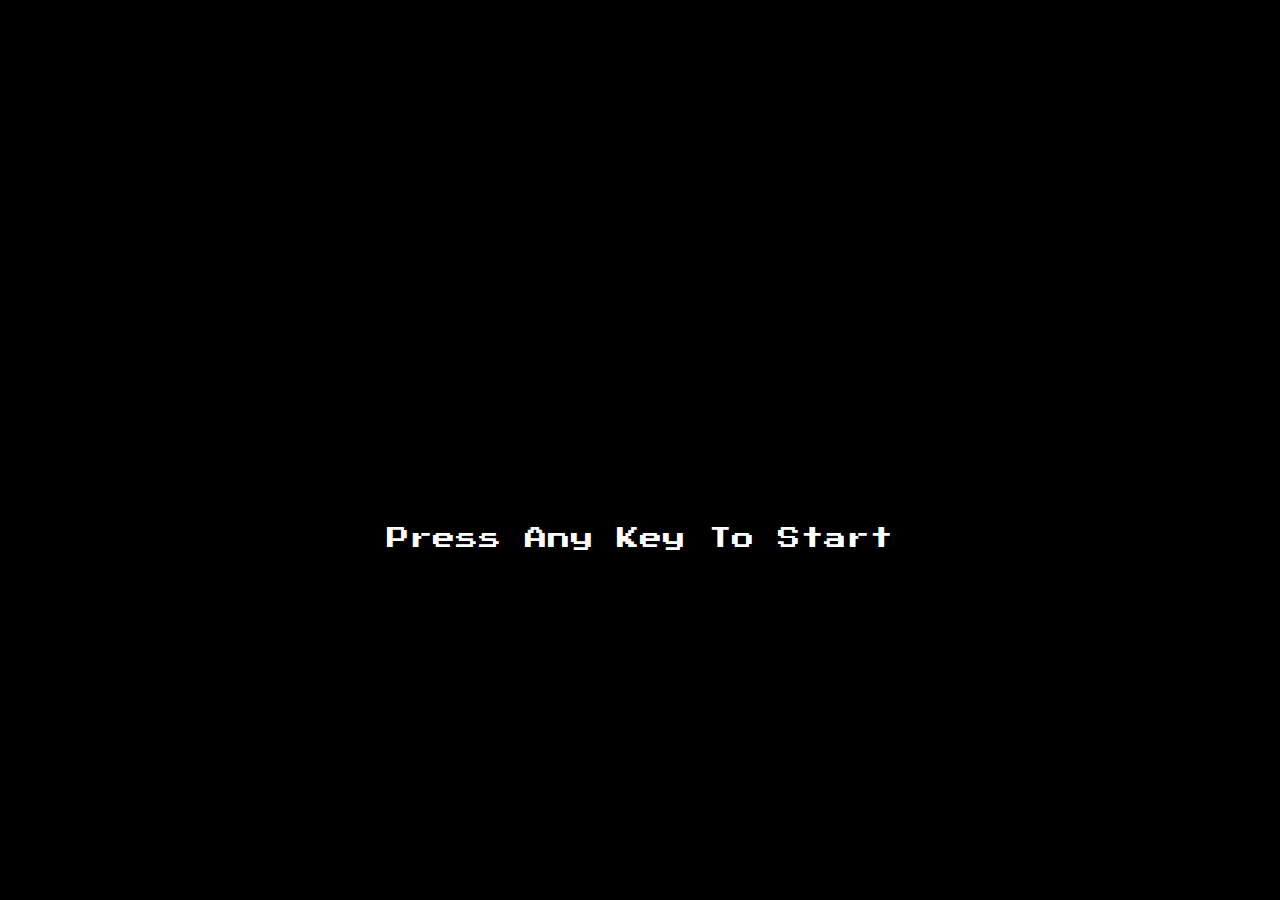
<file: index-modular.html>
<!DOCTYPE html>
<html lang="en">
<head>
    <meta charset="UTF-8">
    <meta name="viewport" content="width=device-width, initial-scale=1.0, user-scalable=no">
    <title>Rainboids: Supercharged Asteroids (Enhanced Mobile)</title>
    <script src="https://sfxr.me/riffwave.js"></script>
    <script src="https://sfxr.me/sfxr.js"></script>
    <link rel="preconnect" href="https://fonts.googleapis.com">
    <link rel="preconnect" href="https://fonts.gstatic.com" crossorigin>
    <link href="https://fonts.googleapis.com/css2?family=Press+Start+2P&display=swap" rel="stylesheet">
    <style>
        body {
            margin: 0;
            padding: 0;
            background-color: #000;
            color: #fff;
            overflow: hidden;
            font-family: 'Press Start 2P', cursive;
            display: flex;
            justify-content: center;
            align-items: center;
            height: 100vh;
        }
        canvas {
            display: block;
            background-color: #000;
        }
        .ui-element {
            position: absolute;
            color: #fff;
            text-shadow: 0 0 5px rgba(255, 255, 255, 0.7);
            z-index: 10;
        }
        #score {
            top: 20px;
            left: 20px;
            font-size: 24px;
        }
        #wave-display {
            top: 20px;
            right: 20px;
            font-size: 24px;
        }
        #game-message-overlay {
            position: absolute;
            top: 0; left: 0;
            width: 100%; height: 100%;
            display: flex;
            flex-direction: column;
            justify-content: center;
            align-items: center;
            color: white;
            z-index: 50;
            pointer-events: none;
            text-align: center;
        }
        .message-title {
            font-size: 48px;
            text-shadow: 0 0 15px #f0f;
            animation: pulse 1.5s ease-in-out infinite;
        }
        .message-subtitle {
            font-size: 20px;
            margin-top: 20px;
            line-height: 1.5;
        }
        #pause-overlay {
            background-color: rgba(0, 0, 0, 0.7);
            display: none;
            pointer-events: all;
        }
        #pause-controls {
            font-size: 16px;
            line-height: 2.5;
            text-align: left;
            border: 2px solid white;
            padding: 20px 40px;
            background-color: rgba(0,0,0,0.5);
            box-shadow: 0 0 20px rgba(255, 255, 255, 0.3);
        }
        #pause-controls h2 {
            margin-top: 0;
            font-size: 28px;
            text-align: center;
        }
        #customize-button {
            display: block;
            margin: 20px auto 0;
            padding: 10px;
            font-family: 'Press Start 2P', cursive;
            font-size: 16px;
            color: white;
            background: #333;
            border: 2px solid white;
            cursor: pointer;
        }
        #customize-button:hover {
            background: #555;
        }

        #scanline-overlay {
            position: absolute;
            top: 0; left: 0;
            width: 100%; height: 100%;
            pointer-events: none;
            background: linear-gradient( to bottom, rgba(18, 16, 16, 0) 50%, rgba(0, 0, 0, 0.25) 50% );
            background-size: 100% 4px;
            animation: scanline 10s linear infinite;
            z-index: 100;
        }
        
        #mobile-controls {
            display: none;
            position: fixed;
            bottom: 0;
            left: 0;
            width: 100%;
            height: 100%;
            pointer-events: none;
            z-index: 200;
        }
        
        .control-button {
            position: absolute;
            width: 13vmin;
            height: 13vmin;
            background-color: rgba(255, 255, 255, 0.15);
            border: 2px solid rgba(255, 255, 255, 0.3);
            border-radius: 50%;
            display: flex;
            justify-content: center;
            align-items: center;
            font-size: 7vmin;
            color: rgba(255, 255, 255, 0.6);
            user-select: none;
            -webkit-user-select: none;
            pointer-events: all;
            box-sizing: border-box; 
            transition: transform 0.05s ease-out;
        }
        .control-button:active {
            background-color: rgba(255, 255, 255, 0.3);
            transform: scale(0.95);
        }
        
        #joystick-area {
            position: absolute;
            width: 30vmin;
            height: 30vmin;
            pointer-events: all;
        }
        #joystick-base {
            position: absolute;
            width: 100%;
            height: 100%;
            border-radius: 50%;
            background: rgba(255, 255, 255, 0.05);
            border: 2px solid rgba(255, 255, 255, 0.15);
        }
        #joystick-handle {
            position: absolute;
            width: 14vmin;
            height: 14vmin;
            top: 8vmin;
            left: 8vmin;
            background: rgba(255, 255, 255, 0.2);
            border: 2px solid rgba(255, 255, 255, 0.4);
            border-radius: 50%;
            transition: transform 0.1s ease-out;
        }

        #joystick-area { top: 65%; left: 5%; }
        #touch-decelerate { top: 80%; left: 35%; }
        #touch-thrust { top: 80%; left: 80%; }
        #touch-fire { top: 65%; left: 65%; }

        #mobile-pause-button {
            position: fixed;
            top: 20px;
            right: 20px;
            width: 50px;
            height: 50px;
            background-color: rgba(255, 255, 255, 0.1);
            border: 2px solid rgba(255, 255, 255, 0.3);
            border-radius: 10px;
            color: rgba(255, 255, 255, 0.7);
            font-size: 30px;
            z-index: 201; 
            display: none; 
            justify-content: center;
            align-items: center;
            pointer-events: all;
        }

        #customization-overlay {
            position: absolute;
            top: 0; left: 0;
            width: 100%; height: 100%;
            background-color: rgba(0, 0, 0, 0.85);
            z-index: 300;
            display: none;
            flex-direction: column;
            justify-content: center;
            align-items: center;
            text-align: center;
            pointer-events: all;
        }
        #customization-overlay h2 { font-size: 24px; margin-bottom: 15px; }
        #customization-overlay p { font-size: 16px; max-width: 80%; margin-bottom: 30px; line-height: 1.5; }
        #customization-overlay .draggable {
            border: 2px dashed #f0f;
            animation: pulse-border 2s infinite;
        }
        @keyframes pulse-border {
            0% { border-color: #f0f; }
            50% { border-color: #0ff; }
            100% { border-color: #f0f; }
        }
        #save-layout-button {
             margin-top: 30px;
             padding: 15px 30px;
             font-family: 'Press Start 2P', cursive;
             font-size: 18px;
             color: black;
             background: white;
             border: 2px solid white;
             cursor: pointer;
        }
        
        #title-screen {
            position: absolute;
            top: 0; left: 0;
            width: 100%; height: 100%;
            background-color: #000;
            z-index: 400;
            display: flex;
            flex-direction: column;
            justify-content: center;
            align-items: center;
            cursor: pointer;
        }
        #game-title {
            font-size: 10vmin;
            text-align: center;
        }
        .title-char {
            display: inline-block;
            position: relative;
            animation: color-cycle 10s linear infinite, wave 2s ease-in-out infinite;
        }
        #start-prompt {
            font-size: 2.5vmin;
            animation: pulse-opacity 2s ease-in-out infinite;
            margin-top: 40px;
        }
        #high-score-display {
            margin-top: 20px;
            font-size: 2vmin;
            color: #ffd700;
            text-shadow: 0 0 8px #ffd700;
        }

        #orientation-overlay {
            position: fixed;
            top: 0; left: 0;
            width: 100%; height: 100%;
            background: #000;
            color: #fff;
            z-index: 9999;
            display: none;
            flex-direction: column;
            justify-content: center;
            align-items: center;
            text-align: center;
            font-size: 18px;
            line-height: 1.6;
        }
        #orientation-overlay p {
            max-width: 80%;
        }
        .rotate-icon {
            font-size: 64px;
            transform: rotate(-90deg);
            margin-bottom: 20px;
        }

        @media (hover: none) and (pointer: coarse), (max-width: 768px) {
            #mobile-controls, #mobile-pause-button {
                display: block;
            }
            #wave-display, #score { font-size: 18px; }
            #mobile-pause-button { display: flex; }
        }

        @keyframes scanline {
            from { background-position: 0 0; }
            to { background-position: 0 -40px; }
        }
        @keyframes pulse {
            0% { transform: scale(1); opacity: 1; }
            50% { transform: scale(1.05); opacity: 0.8; }
            100% { transform: scale(1); opacity: 1; }
        }
        @keyframes wave {
            0%, 100% { transform: translateY(0); }
            50% { transform: translateY(-15px); }
        }
        @keyframes color-cycle {
            0%   { color: #00F; text-shadow: 0 0 15px #00F; }
            16%  { color: #4B0082; text-shadow: 0 0 15px #4B0082; }
            32%  { color: #8A2BE2; text-shadow: 0 0 15px #8A2BE2; }
            48%  { color: #FF00FF; text-shadow: 0 0 15px #FF00FF; }
            64%  { color: #FF4500; text-shadow: 0 0 15px #FF4500; }
            80%  { color: #F00; text-shadow: 0 0 15px #F00; }
            100% { color: #00F; text-shadow: 0 0 15px #00F; }
        }
        @keyframes pulse-opacity {
            0%, 100% { opacity: 1; }
            50% { opacity: 0.4; }
        }
    </style>
</head>
<body>
    <div id="scanline-overlay"></div>
    <div id="title-screen">
        <h1 id="game-title"></h1>
        <p id="high-score-display"></p>
        <p id="start-prompt">Press Any Key To Start</p>
    </div>
    
    <div id="orientation-overlay">
        <div class="rotate-icon">📱</div>
        <p>For the best experience,<br>please rotate your device to landscape mode.</p>
    </div>

    <div id="score" class="ui-element">0</div>
    <div id="wave-display" class="ui-element">WAVE: 1</div>
    
    <div id="game-message-overlay" class="ui-element">
        <h1 id="message-title" class="message-title" style="display: none;"></h1>
        <p id="message-subtitle" class="message-subtitle" style="display: none;"></p>
    </div>

    <div id="pause-overlay" class="ui-element" style="display: none; justify-content: center; align-items: center; width: 100%; height: 100%;">
        <div id="pause-controls">
            <h2>PAUSED</h2>
            <div>Left/Right Arrows: Rotate</div>
            <div>Up Arrow: Accelerate</div>
            <div>Down Arrow: Decelerate</div>
            <div>Spacebar: Fire</div>
            <div>ESC: Resume</div>
            <button id="customize-button">Customize Controls</button>
        </div>
    </div>
    
    <div id="customization-overlay">
        <h2>Control Layout</h2>
        <p>Drag the controls to your desired positions, then press Save.</p>
        <button id="save-layout-button">Save & Close</button>
    </div>

    <canvas id="gameCanvas"></canvas>

    <div id="mobile-pause-button">||</div>

    <div id="mobile-controls">
        <div id="joystick-area" data-control-id="joystick-area">
            <div id="joystick-base">
                <div id="joystick-handle"></div>
            </div>
        </div>
        
        <div id="touch-decelerate" class="control-button" data-control-id="touch-decelerate">▼</div>
        <div id="touch-fire" class="control-button" data-control-id="touch-fire">⦿</div>
        <div id="touch-thrust" class="control-button" data-control-id="touch-thrust">▲</div>
    </div>

    <audio id="background-music" loop>
        <source src="https://github.com/afeique/rainboids/raw/refs/heads/master/bgm.mp3" type="audio/mpeg">
        Your browser does not support the audio element.
    </audio>

    <!-- Load the modular JavaScript -->
    <script type="module" src="js/main.js"></script>
</body>
</html>
</file>
<file: css/styles.css>
body {
    margin: 0;
    padding: 0;
    background-color: #000;
    color: #fff;
    overflow: hidden;
    font-family: 'Press Start 2P', 'Courier New', monospace;
    display: flex;
    justify-content: center;
    align-items: center;
    height: 100vh;
}

canvas {
    display: block;
    background-color: #000;
    /* Debug: Ensure canvas is visible */
    position: relative;
    z-index: 1;
}

.ui-element {
    position: absolute;
    color: #fff;
    text-shadow: 0 0 5px rgba(255, 255, 255, 0.7);
    z-index: 10;
}

#score {
    top: 20px;
    left: 20px;
    font-size: 24px;
}

#wave-display {
    top: 20px;
    right: 20px;
    font-size: 24px;
}

#game-message-overlay {
    position: absolute;
    top: 0; left: 0;
    width: 100%; height: 100%;
    display: flex;
    flex-direction: column;
    justify-content: center;
    align-items: center;
    color: white;
    z-index: 50;
    pointer-events: none;
    text-align: center;
}

.message-title {
    font-size: 48px;
    text-shadow: 0 0 15px #f0f;
    animation: pulse 1.5s ease-in-out infinite;
}

.message-subtitle {
    font-size: 20px;
    margin-top: 20px;
    line-height: 1.5;
}

#pause-overlay {
    background-color: rgba(0, 0, 0, 0.7);
    display: none;
    pointer-events: all;
}

#pause-controls {
    font-size: 16px;
    line-height: 2.5;
    text-align: left;
    border: 2px solid white;
    padding: 20px 40px;
    background-color: rgba(0,0,0,0.5);
    box-shadow: 0 0 20px rgba(255, 255, 255, 0.3);
}

#pause-controls h2 {
    margin-top: 0;
    font-size: 28px;
    text-align: center;
}

#customize-button {
    display: block;
    margin: 20px auto 0;
    padding: 10px;
    font-family: 'Press Start 2P', 'Courier New', monospace;
    font-size: 16px;
    color: white;
    background: #333;
    border: 2px solid white;
    cursor: pointer;
}

#customize-button:hover {
    background: #555;
}

#scanline-overlay {
    position: absolute;
    top: 0; left: 0;
    width: 100%; height: 100%;
    pointer-events: none;
    background: linear-gradient( to bottom, rgba(18, 16, 16, 0) 50%, rgba(0, 0, 0, 0.25) 50% );
    background-size: 100% 4px;
    animation: scanline 10s linear infinite;
    z-index: 100;
}

#mobile-controls {
    display: none;
    position: fixed;
    bottom: 0;
    left: 0;
    width: 100%;
    height: 100%;
    pointer-events: none;
    z-index: 200;
}

.control-button {
    position: absolute;
    width: 16vmin;
    height: 16vmin;
    background-color: rgba(255, 255, 255, 0.15);
    border: 2px solid rgba(255, 255, 255, 0.3);
    border-radius: 50%;
    display: flex;
    justify-content: center;
    align-items: center;
    font-size: 8vmin;
    color: rgba(255, 255, 255, 0.6);
    user-select: none;
    -webkit-user-select: none;
    pointer-events: all;
    box-sizing: border-box; 
    transition: transform 0.05s ease-out;
}

.control-button:active {
    background-color: rgba(255, 255, 255, 0.3);
    transform: scale(0.95);
}

#joystick-area {
    position: absolute;
    width: 35vmin;
    height: 35vmin;
    pointer-events: all;
}

#joystick-base {
    position: absolute;
    width: 100%;
    height: 100%;
    border-radius: 50%;
    background: rgba(255, 255, 255, 0.05);
    border: 2px solid rgba(255, 255, 255, 0.15);
}

#joystick-handle {
    position: absolute;
    width: 16vmin;
    height: 16vmin;
    top: 9.5vmin;
    left: 9.5vmin;
    background: rgba(255, 255, 255, 0.2);
    border: 2px solid rgba(255, 255, 255, 0.4);
    border-radius: 50%;
    transition: transform 0.1s ease-out;
}

#joystick-area { top: 65%; left: 5%; }
#touch-fire { top: 65%; right: 5%; }

#mobile-pause-button {
    position: fixed;
    top: 20px;
    right: 20px;
    width: 50px;
    height: 50px;
    background-color: rgba(255, 255, 255, 0.1);
    border: 2px solid rgba(255, 255, 255, 0.3);
    border-radius: 10px;
    color: rgba(255, 255, 255, 0.7);
    font-size: 30px;
    z-index: 201; 
    display: none; 
    justify-content: center;
    align-items: center;
    pointer-events: all;
}

#customization-overlay {
    position: absolute;
    top: 0; left: 0;
    width: 100%; height: 100%;
    background-color: rgba(0, 0, 0, 0.85);
    z-index: 300;
    display: none;
    flex-direction: column;
    justify-content: center;
    align-items: center;
    text-align: center;
    pointer-events: all;
}

#customization-overlay h2 { 
    font-size: 24px; 
    margin-bottom: 15px; 
}

#customization-overlay p { 
    font-size: 16px; 
    max-width: 80%; 
    margin-bottom: 30px; 
    line-height: 1.5; 
}

#customization-overlay .draggable {
    border: 2px dashed #f0f;
    animation: pulse-border 2s infinite;
}

@keyframes pulse-border {
    0% { border-color: #f0f; }
    50% { border-color: #0ff; }
    100% { border-color: #f0f; }
}

#save-layout-button {
     margin-top: 30px;
     padding: 15px 30px;
     font-family: 'Press Start 2P', 'Courier New', monospace;
     font-size: 18px;
     color: black;
     background: white;
     border: 2px solid white;
     cursor: pointer;
}

#loading-screen {
    position: absolute;
    top: 0; left: 0;
    width: 100%; height: 100%;
    background-color: #000;
    z-index: 500;
    display: flex;
    flex-direction: column;
    justify-content: center;
    align-items: center;
    color: white;
    font-family: 'Press Start 2P', 'Courier New', monospace;
}

#loading-screen h1 {
    font-size: 8vmin;
    margin-bottom: 60px;
    text-align: center;
    animation: color-cycle 10s linear infinite;
}

#loading-container {
    display: flex;
    flex-direction: column;
    align-items: center;
    gap: 20px;
}

#loading-bar {
    width: 300px;
    height: 20px;
    background-color: rgba(255, 255, 255, 0.1);
    border: 2px solid rgba(255, 255, 255, 0.3);
    border-radius: 10px;
    overflow: hidden;
}

#loading-progress {
    height: 100%;
    background: linear-gradient(90deg, #00F, #4B0082, #8A2BE2, #FF00FF, #FF4500, #F00);
    width: 0%;
    transition: width 0.3s ease-out;
    border-radius: 8px;
}

#loading-text {
    font-size: 16px;
    color: rgba(255, 255, 255, 0.8);
    margin: 0;
}

#title-screen {
    position: absolute;
    top: 0; left: 0;
    width: 100%; height: 100%;
    background-color: rgba(0, 0, 0, 0.8); /* Semi-transparent for debugging */
    z-index: 400;
    display: flex;
    flex-direction: column;
    justify-content: center;
    align-items: center;
    cursor: pointer;
}

#game-title {
    font-size: 10vmin;
    text-align: center;
}

.title-char {
    display: inline-block;
    position: relative;
    animation: color-cycle 10s linear infinite, wave 2s ease-in-out infinite;
}

#start-prompt {
    font-size: 2.5vmin;
    animation: pulse-opacity 2s ease-in-out infinite;
    margin-top: 40px;
}

#high-score-display {
    margin-top: 20px;
    font-size: 2vmin;
    color: #ffd700;
    text-shadow: 0 0 8px #ffd700;
}

#orientation-overlay {
    position: fixed;
    top: 0; left: 0;
    width: 100%; height: 100%;
    background: #000;
    color: #fff;
    z-index: 9999;
    display: none;
    flex-direction: column;
    justify-content: center;
    align-items: center;
    text-align: center;
    font-size: 18px;
    line-height: 1.6;
}

#orientation-overlay p {
    max-width: 80%;
}

.rotate-icon {
    font-size: 64px;
    transform: rotate(-90deg);
    margin-bottom: 20px;
}

@media (hover: none) and (pointer: coarse), (max-width: 768px) {
    #mobile-controls, #mobile-pause-button {
        display: block;
    }
    #wave-display, #score { 
        font-size: 18px; 
    }
    #mobile-pause-button { 
        display: flex; 
    }
}

@keyframes scanline {
    from { background-position: 0 0; }
    to { background-position: 0 -40px; }
}

@keyframes pulse {
    0% { transform: scale(1); opacity: 1; }
    50% { transform: scale(1.05); opacity: 0.8; }
    100% { transform: scale(1); opacity: 1; }
}

@keyframes wave {
    0%, 100% { transform: translateY(0); }
    50% { transform: translateY(-15px); }
}

@keyframes color-cycle {
    0%   { color: #00F; text-shadow: 0 0 15px #00F; }
    16%  { color: #4B0082; text-shadow: 0 0 15px #4B0082; }
    32%  { color: #8A2BE2; text-shadow: 0 0 15px #8A2BE2; }
    48%  { color: #FF00FF; text-shadow: 0 0 15px #FF00FF; }
    64%  { color: #FF4500; text-shadow: 0 0 15px #FF4500; }
    80%  { color: #F00; text-shadow: 0 0 15px #F00; }
    100% { color: #00F; text-shadow: 0 0 15px #00F; }
}

@keyframes pulse-opacity {
    0%, 100% { opacity: 1; }
    50% { opacity: 0.4; }
}
</file>
